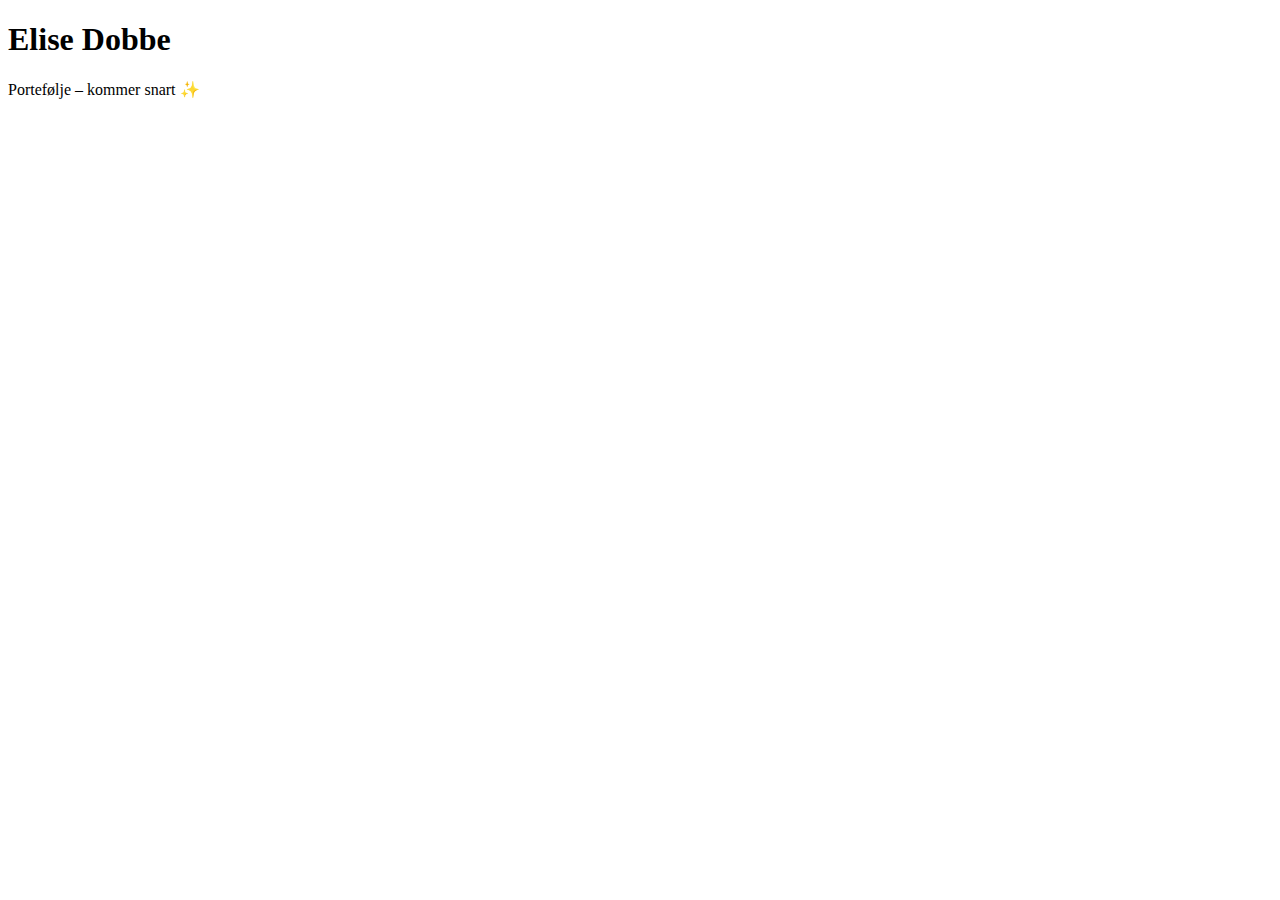
<file: index.html>
<!DOCTYPE html>
<html lang="no">
<head>
  <meta charset="UTF-8" />
  <title>Elise Dobbe – Portfolio</title>
  <meta name="viewport" content="width=device-width, initial-scale=1" />
</head>
<body>
  <h1>Elise Dobbe</h1>
  <p>Portefølje – kommer snart ✨</p>
</body>
</html>
</file>
